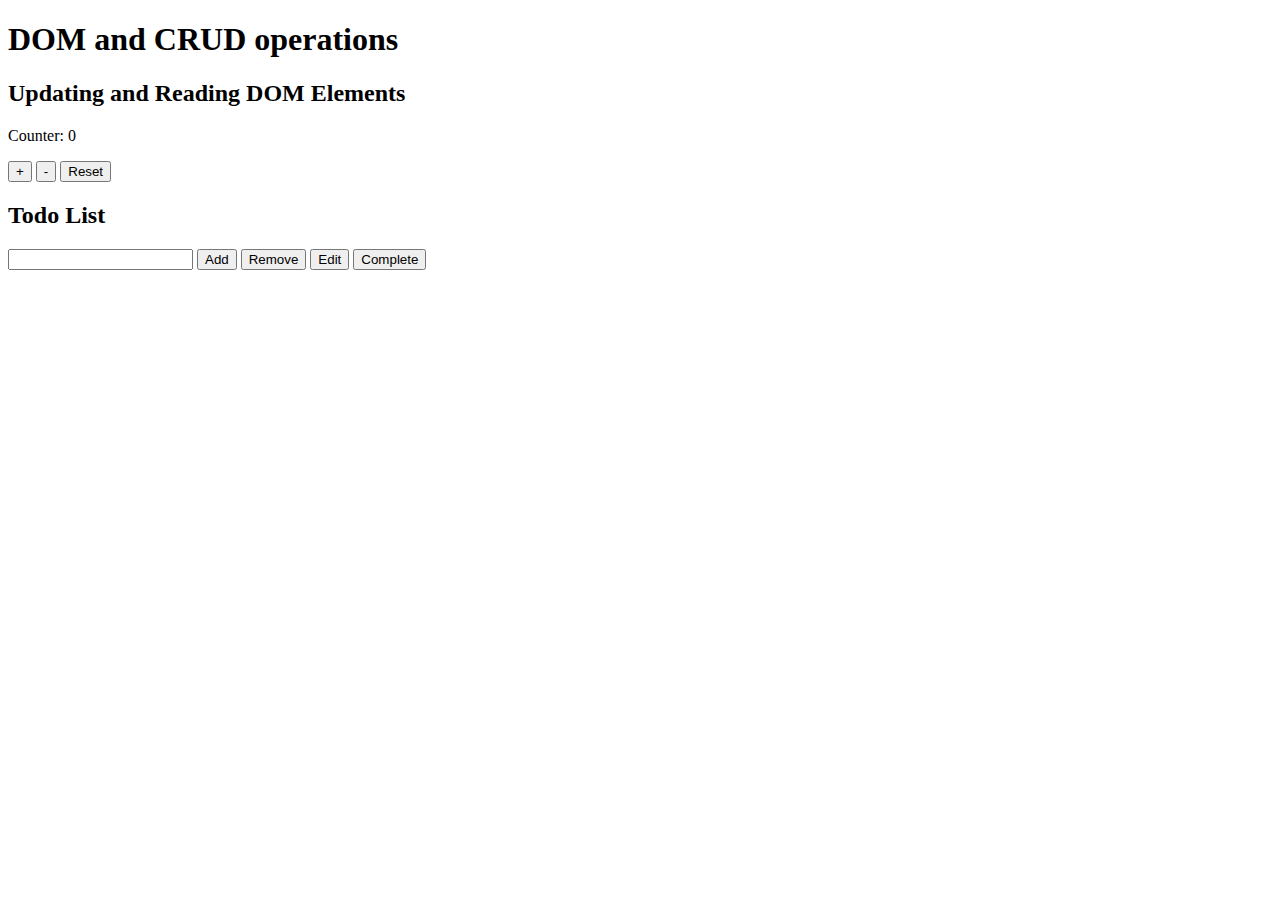
<file: index.html>
<!DOCTYPE html>
<html lang="en">
  <head>
    <meta charset="UTF-8" />
    <meta name="viewport" content="width=device-width, initial-scale=1.0" />
    <title>Document</title>

    <script defer src="main.js"></script>
    <script defer src="todo-list.js"></script>
  </head>

  <body>
    <header>
      <h1>DOM and CRUD operations</h1>
    </header>

    <main>
      <section id="introSection">
        <h2>Updating and Reading DOM Elements</h2>

        <div id="counter">
          <p>Counter: <span>0</span></p>
          <button class="plus">+</button>
          <button class="minus">-</button>
          <button class="reset">Reset</button>
        </div>
      </section>

      <section>
        <h2>Todo List</h2>
        <div id="todoList">
          <input id="input" type="text" />
          <button id="addTodo">Add</button>
          <button id="removeToDo">Remove</button>
          <button id="editToDo">Edit</button>
          <button id="completeToDo">Complete</button>
        </div>
      </section>
    </main>
  </body>
</html>
</file>
